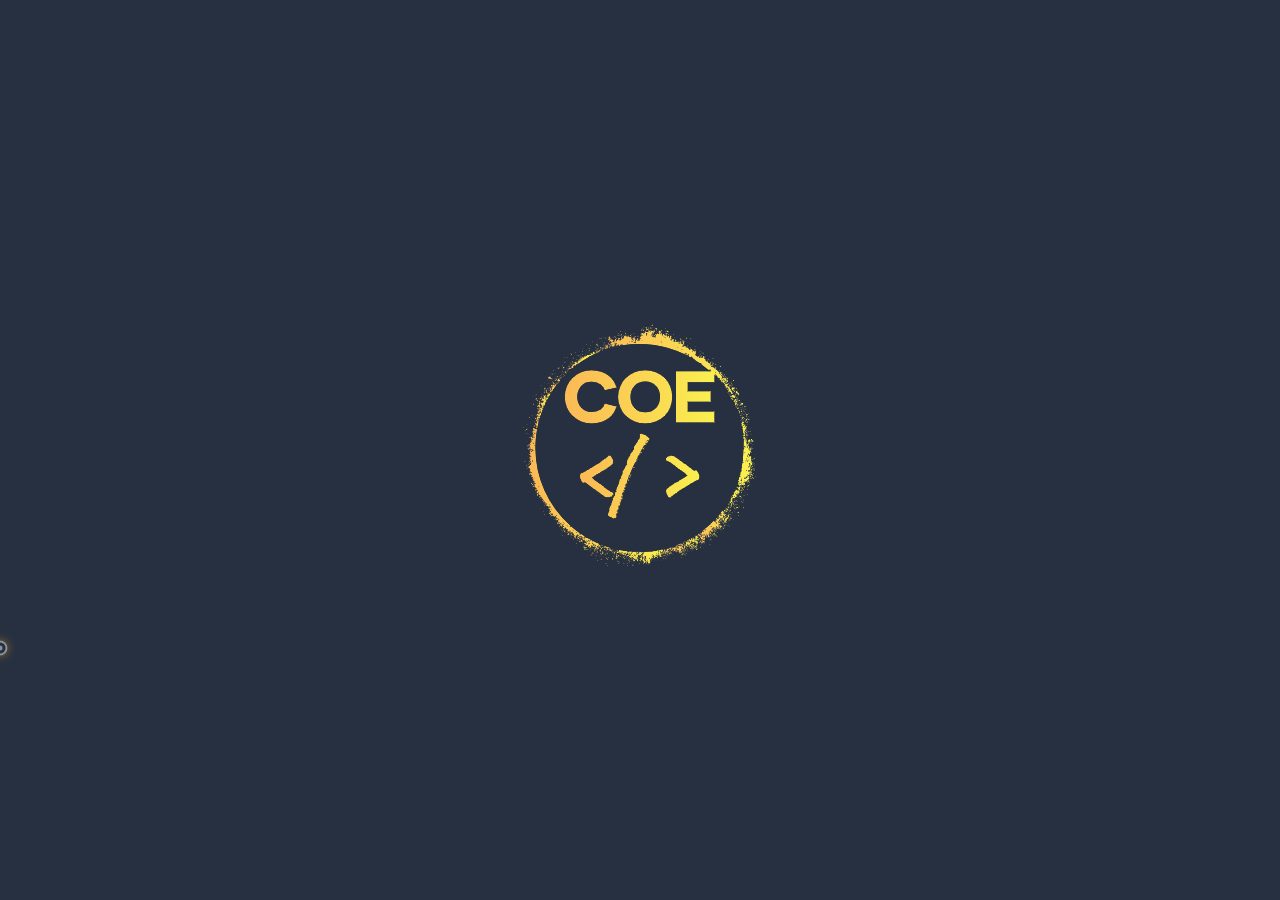
<file: html/contact.html>
<!DOCTYPE html>
<html lang="en">

<head>
  <meta charset="UTF-8" />
  <meta http-equiv="X-UA-Compatible" content="IE=edge" />
  <meta name="viewport" content="width=device-width, initial-scale=1.0" />
    <!-- (OG) meta tags -->
    <meta property="og:title" content="Charles Obimnaeto Egesionu Portfolio">
    <meta property="og:description" content="Software Enginner | Frontend Developer | UI/UX Designer">
    <meta property="og:image" content="https://raw.githubusercontent.com/IamNaeto/portfolio/main/img/open-graph.png">
    <meta property="og:url" content="https://naetocodes.vercel.app/">
    <meta property="og:type" content="website">
    <!-- For Twitter Card -->
    <meta name="twitter:card" content="summary_large_image">
    <meta name="twitter:title" content="Charles Obimnaeto Egesionu Portfolio">
    <meta name="twitter:description" content="Software Enginner | Frontend Developer | UI/UX Designer">
    <meta name="twitter:image" content="https://raw.githubusercontent.com/IamNaeto/portfolio/main/img/open-graph.png">
  
  <title>Charles O. Egesionu Portfolio</title>
  <link rel="stylesheet" href="../css/contact.css" />
  <link rel="icon" href="../img/COE_Favicon.png" type="image/png" />
  <link rel="stylesheet" href="https://unpkg.com/aos@next/dist/aos.css" />
  <link rel="stylesheet" href="https://cdnjs.cloudflare.com/ajax/libs/font-awesome/4.7.0/css/font-awesome.css" />
  <link rel="stylesheet" href="https://fonts.googleapis.com/css2?family=Material+Symbols+Rounded:opsz,wght,FILL,GRAD@20..48,100..700,0..1,-50..200">
</head>

<body>
  <!-- nav section starts -->
  <nav id="contact-me">
    <div class="nav">
      <a href="../index.html" class="hero-logo">
        <img src="/img/COE_Favicon.png" alt="">
      </a>
      <div class="nav-links" id="navLinks">
        <ul>
          <li><a href="../index.html">Home</a></li>
          <li><a href="../index.html#about">About</a></li>
          <li><a href="../index.html#service">Services</a></li>
          <li><a href="../index.html#projects">Projects</a></li>
          <li><a href="../index.html#skills">Skills</a></li>
          <li><a href="../index.html#testimonials">Feedbacks</a></li>
          <li><a href="#contact-me">Contact</a></li>
        </ul>
      </div>

      <div class="toggle">
        <i class="fa fa-toggle-off" id="toggle"></i>
      </div>

      <div class="hamburger-menu">
        <div class="ham-bar bar-top"></div>
        <div class="ham-bar bar-mid"></div>
        <div class="ham-bar bar-bottom"></div>
      </div>
    </div>
  </nav>

  <main class="contact" id="contact" data-aos="slide-right">
    <div class="contact-col">
      <div class="col-contact">
        <div class="col-box">
          <i class="fa fa-phone"></i>
          <span> &nbsp;+2348147371491</span>
        </div>
        <div class="col-box" >
          <i class="fa fa-envelope"></i>
          <span> &nbsp;egesionucharlesobimnaeto@gmail.com</span>
        </div>
        <div class="col-box">
          <i class="fa fa-map-marker"></i>
          <span>&nbsp; Imo State, Nigeria</span>
        </div>
        <div class="socials" data-aos="slide-up">
          <a href="https://wa.me/2348178200220" target="_blank">
            <i class="fa fa-whatsapp"></i>
          </a>

          <a href="https://linkedin.com/in/charles-obimnaetochukwu-egesionu/" target="_blank">
            <i class="fa fa-linkedin-square"></i>
          </a>

          <a href="https://twitter.com/naetocharlie/" target="_blank">
            <i class="fa fa-twitter-square"></i>
          </a>

          <a href="https://web.facebook.com/egesionu.charles/" target="_blank">
            <i class="fa fa-facebook-official"></i>
          </a>

          <a href="https://www.instagram.com/iam_naetocharlie/" target="_blank">
            <i class="fa fa-instagram"></i>
          </a>
        </div>
      </div>

      <div class="col-form" data-aos="zoom-in-down">
        <form action="https://formspree.io/f/xbjerpdq" method="POST">
          <input type="text" name="name" placeholder="Name" required data-aos="flip-right"/>
          <input type="email" name="email" placeholder="Email" required data-aos="flip-right"/><br />
          <textarea name="message" placeholder="Your Message" required rows="5" data-aos="flip-right"></textarea><br />
          <button class="btn_one" type="submit" >Send <i class="fa fa-paper-plane-o"></i></button>
        </form>
      </div>
    </div>
  </main>

  <!-- Footer Start -->
  <footer id="footer">
    <p class="contact-foot"> All Rights Reserved &#169; <span class="currentYearContainer"></span> </p>
  </footer>

  <div class="cursor" id="cursor-dot"></div>
  <div class="cursor" id="cursor-outline"></div>

  <div class="loader-wrapper" id="loader-wrapper">
    <div class="loader">
        <img src="/img/COE_Favicon.png" alt="">
    </div>
  </div>

  <script src="../script/script.js"></script>
  <script src="https://unpkg.com/aos@next/dist/aos.js"></script>
  <script>
    AOS.init({
      once: false,
      mirror: false,
      easing: "ease-in-out-cubic",
      offset: 20,
      duration: 1000,
    });
  </script>
</body>

</html>
</file>
<file: css/contact.css>
@import url('https://fonts.googleapis.com/css2?family=Space+Grotesk:wght@400;500;700&display=swap');

* {
  box-sizing: border-box;
  font-family: 'Space Grotesk', sans-serif;
  padding: 0;
  margin: 0;
  scroll-behavior: smooth;
  /* border: 2px solid red */
}

:root {
  /* Light Mode */
  --transition-duration: 1s;
  --main-bg-color: #ECF0F3;
  --primary-text-color: #263041;
  --shadow-color: #9fa1a5;
  --special-color: #FCB00B;
  --box-shadow: 1px 1px 5px var(--shadow-color);
}

body.dark-mode {
  /* Dark Mode */
  --main-bg-color: #263041;
  --primary-text-color: #ECF0F3;
  --shadow-color: #fff;
  transition: var(--transition-duration);
}

body {
  overflow-x: hidden;
  background: var(--main-bg-color);
  transition: background-color var(--transition-duration);
}

/* custom scroll bar */
::-webkit-scrollbar {
  width: 10px;
}

::-webkit-scrollbar-track {
  background: var(--primary-text-color);
  box-shadow: var(--box-shadow);
}

::-webkit-scrollbar-thumb {
  background: var(--special-color);
}

/* nav styling */
.nav {
  display: flex;
  align-items: center;
  justify-content: space-between;
  padding: 8px 5% 8px 5%;
  width: 100%;
  position: fixed;
  z-index: 1;
  background-color: var(--main-bg-color);
  box-shadow: var(--box-shadow);
}

.nav .hero-logo {
  transition: 1s;
  cursor: pointer;
}

.nav .hero-logo:hover {
  transform: scale(1.2);
}

.nav ul li {
  list-style-type: none;
  display: inline-block;
  padding: 10px 15px;
}

.nav ul li::after {
  content: "";
  width: 0%;
  height: 2px;
  background: var(--special-color);
  display: block;
  margin: auto;
  transition: 0.5s;
}

.nav ul li:hover::after {
  width: 100%;
}

.nav ul li a {
  color: var(--primary-text-color);
  text-decoration: none;
  font-weight: bold;
  text-transform: capitalize;
}

.nav {
  top: 0;
}

.toggle {
  display: flex;
  align-items: center;
  justify-content: space-between;
}

.toggle #toggle {
  font-size: 35px;
  margin-right: 30px;
  cursor: pointer;
  transition: 0.5s;
  color: var(--primary-text-color);
}

.hamburger-menu {
  display: none;
}

.hero-logo{
  width: 70px;
  background-color: #263041;
  border-radius: 100px;
  display: flex;
  align-items: center;
  justify-content: center;
}

.hero-logo img{
  width: 100%;
  border-radius: 100px;
}

#contact {
  width: 100%;
  padding: 50px 5% 0;
  top: 50px;
  position: relative;
  background-image: url(../img/pattern-ring1.svg);
  background-size: 40%;
  background-repeat: no-repeat;
  background-position-x: right;
  background-position-y: center;
  background-attachment: fixed;
}

.col-form {
  width: 55%;
}

.col-contact {
  width: 40;
}

.contact-col {
  display: flex;
  align-items: center;
  justify-content: space-between;
  margin: 50px 0;
}

.col-box {
  align-items: center;
  display: flex;
  justify-content: flex-start;
  margin-bottom: 30px;
}

.col-box span {
  color: var(--primary-text-color);
  font-weight: bold;
  display: inline-block;
}

.col-contact .col-box .fa {
  font-size: 20px;
  margin-right: 20px;
  color: var(--primary-text-color);
  padding: 10px;
  border-radius: 50px;
  box-shadow: var(--box-shadow);
  width: 40px;
  text-align: center;
}

.col-contact .socials a {
  text-decoration: none;
}

/* Form */
form input {
  width: 100%;
  margin: 20px 0;
  background: transparent;
  border: 0px;
  border-bottom: 3px solid var(--primary-text-color);
  padding: 8px 10px;
  font-size: 18px;
  transition: 0.4s ease-in-out;
  color: var(--primary-text-color);
  font-weight: bold;
}

form input::placeholder {
  color: var(--primary-text-color);
}

form textarea::placeholder {
  color: var(--primary-text-color);
}

form textarea {
  width: 100%;
  margin: 20px 0;
  padding: 8px 10px;
  border: 0px;
  border-bottom: 3px solid var(--primary-text-color);
  padding: 8px 10px;
  font-size: 18px;
  background: transparent;
  resize: none;
  transition: 0.4s ease-in-out;
  color: var(--primary-text-color);
  font-weight: bold;
}

form input:focus {
  outline: none;
  border-bottom: 3px solid var(--special-color);
}

form textarea:focus {
  outline: none;
  border-bottom: 3px solid var(--special-color);
}

.socials .fa {
  font-size: 30px;
  transition: 1s;
  display: inline-flex;
  margin-top: 20px;
  margin-right: 10px;
  color: var(--primary-text-color);
  padding: 10px 12px;
  border-radius: 50px;
  box-shadow: var(--box-shadow);
}

.socials .fa:hover {
  transform: scale(1.3);
}

button {
  background-color: transparent;
  color: var(--primary-text-color);
  border: 2px solid var(--primary-text-color);
  padding: 12px 15px;
  font-size: 20px;
  font-weight: bold;
  border-radius: 10px;
  position: relative;
  width: 100%;
  margin-top: 20px;
  overflow: hidden;
  cursor: pointer;
}

button::before {
  content: "";
  position: absolute;
  top: 0;
  left: -100%;
  width: 100%;
  height: 100%;
  background: var(--primary-text-color);
  transition: 1s;
  z-index: -1;
}

button:hover::before {
  left: 0;
}

button:hover{
  color: var(--main-bg-color);
  transition: 1s;
}

button .fa{
  margin-left: 10px;
  font-size: 25px;
}

#footer {
  padding: 30px 0;
  width: 100%;
}

#footer p {
  color: var(--primary-text-color);
  font-size: 17px;
  text-align: center;
  line-height: 20px;
}

@keyframes shine {
  0% {
    opacity: 0.5;
  }
  50% {
    opacity: 1;
  }
  100% {
    opacity: 0.5;
  }
}

.cursor {
  position: fixed;
  width: 5px;
  height: 5px;
  background-color: var(--primary-text-color);
  border-radius: 50%;
  transform: translate(-50%, -50%);
  pointer-events: none;
  transition: all 0.1s ease;
  z-index: 999;
  opacity: 0.5;
  animation: shine 1s infinite;
}

#cursor-outline {
  width: 15px;
  height: 15px;
  background: transparent;
  border: 2px solid var(--primary-text-color);
  box-shadow: 0 0 10px var(--special-color);
}

/* Create a star animation */
@keyframes twinkling {
  0% { opacity: 0; }
  50% { opacity: 1; }
  100% { opacity: 0; }
}

/* Style the stars */
.star {
  position: absolute;
  background: #ECF0F3;
  border-radius: 50%;
  width: 2px;
  height: 2px;
  animation: twinkling 3s infinite;
}


/* Create a shooting star animation */
@keyframes shootingStar {
  0% {
    opacity: 1;
    transform: translateX(0) translateY(0) rotate(0deg);
  }
  100% {
    opacity: 0;
    transform: translateX(-100px) translateY(200px) rotate(20deg);
  }
}

/* Style the shooting star */
.shooting-star {
  position: absolute;
  width: 5px;
  height: 10px;
  background: #ECF0F3;
  clip-path: polygon(50% 0%, 0% 100%, 100% 100%);
  opacity: 0;
  animation: shootingStar 1s linear infinite;
}


@media screen and (max-width: 965px) {
  .hero-logo{
    font-size: 30px;
  }
}

@media screen and (max-width: 760px) {
  body {
    height: 0;
  }
  
  .hero-logo{
    width: 50px;
  }

  .hamburger-menu {
    display: block;
    height: 50px;
    width: 50px;
    position: relative;
    cursor: pointer;
    padding: 1rem;
    z-index: 2;
  }

  .ham-bar {
    width: 70%;
    height: 4px;
    background-color: var(--special-color);
    border-radius: 25px;
    position: absolute;
    top: 50%;
    left: 50%;
    transform: translate(-50%, -50%);
    transition: transform 0.6s, opacity 0.8s, top 0.6s;
  }

  .bar-top {
    top: 25%;
  }

  .bar-bottom {
    top: 75%;
  }

  .hamburger-menu.active .bar-top {
    transform: translate(-50%, -50%) rotate(-315deg);
    top: 50%;
  }

  .hamburger-menu.active .bar-mid {
    opacity: 0;
  }

  .hamburger-menu.active .bar-bottom {
    transform: translate(-50%, -50%) rotate(-225deg);
    top: 50%;
  }

  .nav-links ul li {
    display: block;
    padding-top: 10px;
  }

  .nav-links ul li a {
    font-size: 18px;
  }

  .nav-links {
    position: fixed;
    top: 70px;
    right: -100%;
    height: 360px;
    width: 100%;
    transition: right .5s;
    background: var(--main-bg-color);
    box-shadow: var(--box-shadow);
    text-align: center;
    z-index: 1;
  }

  .nav-links ul {
    padding: 20px;
  }

  .nav-links.active {
    right: 0;
  }

  .nav {
    position: fixed;
    z-index: 2;
    padding-bottom: 10px;
    padding-top: 10px;
    width: 100%;
    top: 0;
  }
  
  .toggle #toggle{
    font-size: 40px;
  }

  #contact {
    padding: 0 5%;
    background-size: 100%;
    top: 0;
    margin: 0;
  }

  .col-box span {
    font-size: 14px;
  }

  .contact-col {
    flex-direction: column-reverse;
  }

  .col-form {
    padding: 0px;
    margin-bottom: 30px;
    margin-top: 50px;
    width: 100%;
  }

  .col-contact {
    width: 100%;
  }

  .btn_one {
    padding: 10px 20px;
    margin-bottom: 30px;
  }

  #footer {
    padding-bottom: 20px;
    padding-top: 0;
  }

  #footer p {
    font-size: 12px;
    width: 100%;
    line-height: 18px;
  }
}

@media screen and (max-width: 500px) {
  .cursor{
    display: none;
  }

  [data-aos] {
    /* Disable AOS animations for screens less than 768 pixels wide */
    opacity: 1 !important;
    transform: none !important;
  }
}

/* Loader Styling*/
.loader-wrapper {
  display: flex;
  justify-content: center;
  align-items: center;
  position: fixed;
  top: 0;
  left: 0;
  width: 100%;
  height: 100%;
  background-color: var(--main-bg-color);
  z-index: 20;
}

.loader {
  display: inline-block;
  animation: spin 2s linear infinite;
  padding: 0 0.5rem;
  border-radius: 100%;
  background-color: #263041;
}

.rotating-img {
  max-width: 100px; 
}

@keyframes spin {
  0% { transform: rotate(0deg); }
  100% { transform: rotate(360deg); }
}
</file>
